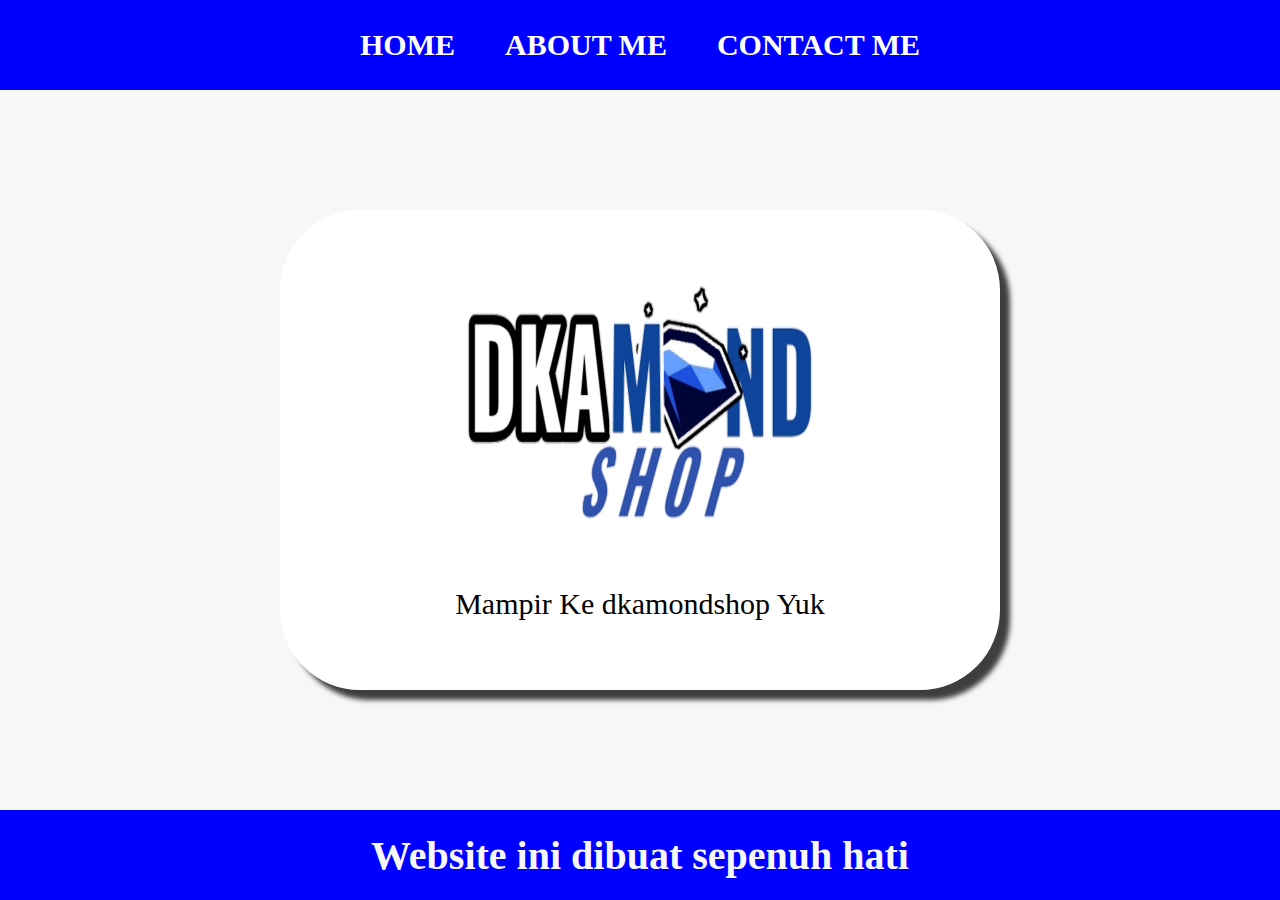
<file: index.html>
<html>
    <head>
        <title>WEB SAYA</title>
        <link rel="stylesheet" href="style.css" />
    </head>
    <body>
        <div class="container">
         <!-- NAVIGATION BAR -->
         <div class="navbar-container">
            <ul class="ul-navbar">
                <li class="li-navbar">
                    <a href="home.html" class="c-navbar">HOME</a>
                </li>
                <li class="li-navbar">
                    <a href="about.html" class="c-navbar">ABOUT ME</a>
                </li>
                <li class="li-navbar">
                    <a href="contac.html" class="c-navbar">CONTACT ME</a>
                    </li>
            </ul>
         </div>
         <!-- NAVIGATION BAR SELESAI -->
         
         <!-- CONTENT 1 -->
         <div class="container-content">
            <a href="https://dkamondshop.com" class="conten-2">
                <img src="dk1.png" class="img-content"/>
                <p>Mampir Ke dkamondshop Yuk</p>
            </a>
        </div>
         <!-- CONTENT 1 END -->
        
         <!-- FOOTER -->
         <div class="container-footer">
            <h1 class="h1-footer">Website ini dibuat sepenuh hati</h1>
        </div>
         <!-- FOOTER END -->
         </div>
         <script src="data.js"type="text/javascript"/>
      </body>
</html>
</file>
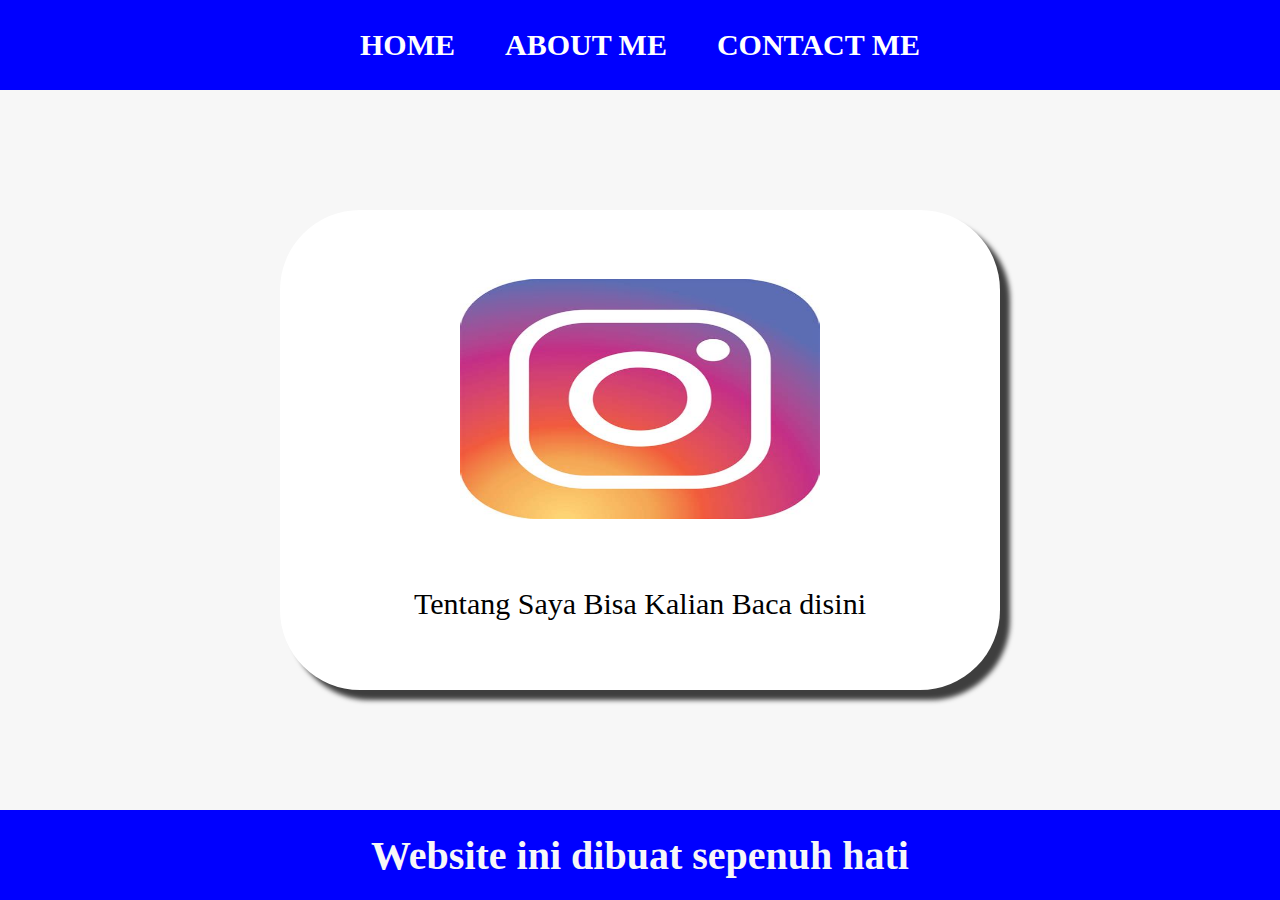
<file: about.html>
<html>
    <head>
        <title>WEB SAYA</title>
        <link rel="stylesheet" href="style.css" />
    </head>
    <body>
        <div class="container">
         <!-- NAVIGATION BAR -->
         <div class="navbar-container">
            <ul class="ul-navbar">
                <li class="li-navbar">
                    <a href="home.html" class="c-navbar">HOME</a>
                </li>
                <li class="li-navbar">
                    <a href="about.html" class="c-navbar">ABOUT ME</a>
                </li>
                <li class="li-navbar">
                    <a href="contac.html" class="c-navbar">CONTACT ME</a>
                    </li>
            </ul>
         </div>
         <!-- NAVIGATION BAR SELESAI -->
         
         <!-- CONTENT 1 -->
         <div class="container-content">
            <a href="https://instagram.com" class="conten-2">
                <img src="th (68).jpg" class="img-content"/>
                <p>Tentang Saya Bisa Kalian Baca disini</p>
            </a>
        </div>
         <!-- CONTENT 1 END -->
        
         <!-- FOOTER -->
         <div class="container-footer">
            <h1 class="h1-footer">Website ini dibuat sepenuh hati</h1>
        </div>
         <!-- FOOTER END -->
         </div>
    </body>
</html>
</file>
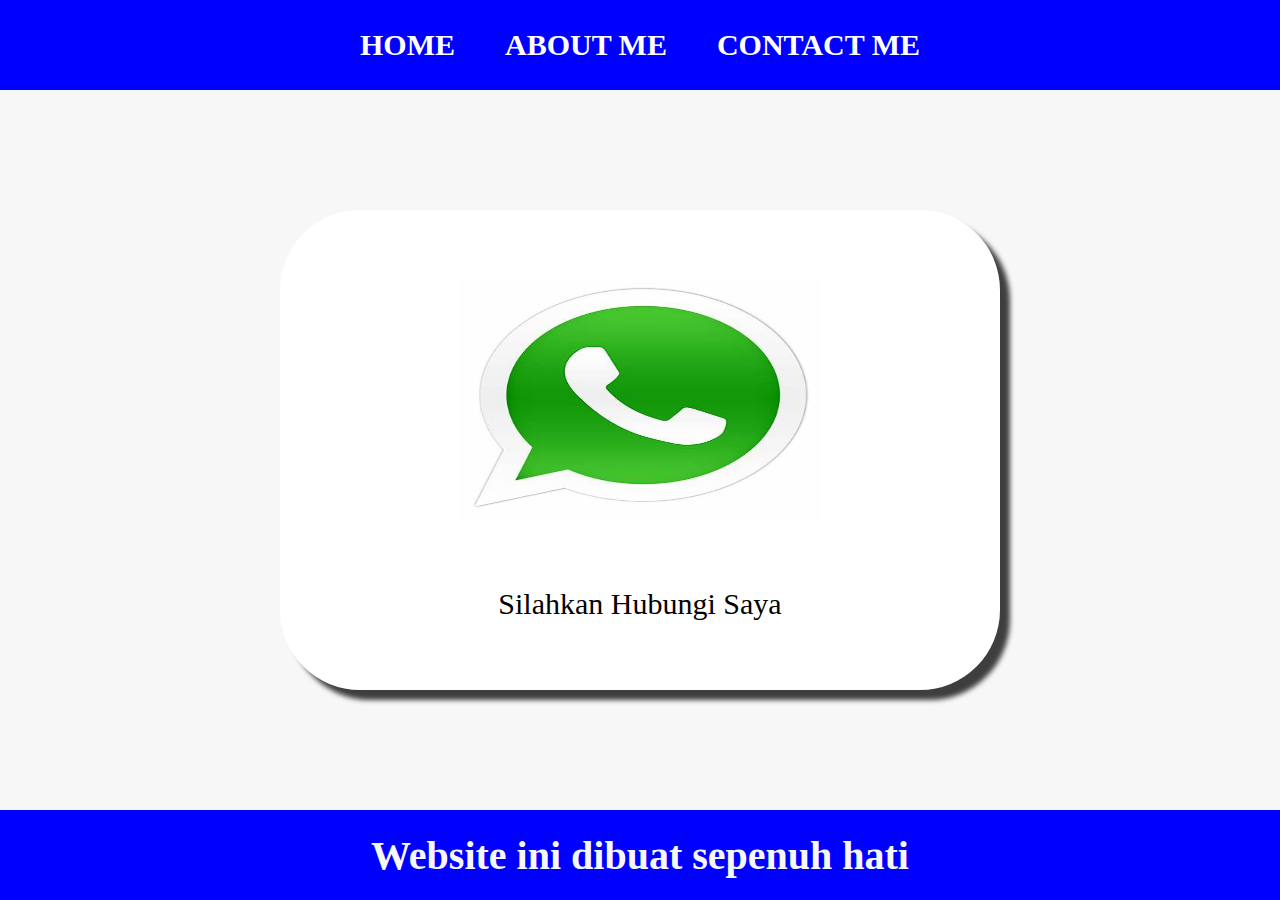
<file: contac.html>
<html>
    <head>
        <title>WEB SAYA</title>
        <link rel="stylesheet" href="style.css" />
    </head>
    <body>
        <div class="container">
         <!-- NAVIGATION BAR -->
         <div class="navbar-container">
            <ul class="ul-navbar">
                <li class="li-navbar">
                    <a href="home.html" class="c-navbar">HOME</a>
                </li>
                <li class="li-navbar">
                    <a href="about.html" class="c-navbar">ABOUT ME</a>
                </li>
                <li class="li-navbar">
                    <a href="contac.html" class="c-navbar">CONTACT ME</a>
                    </li>
            </ul>
         </div>
         <!-- NAVIGATION BAR SELESAI -->
         
         <!-- CONTENT 1 -->
         <div class="container-content">
            <a href="https://whatsapp.com" class="conten-2">
                <img src="th (69).jpg" class="img-content"/>
                <p>Silahkan Hubungi Saya</p>
            </a>
        </div>
         <!-- CONTENT 1 END -->
        
         <!-- FOOTER -->
         <div class="container-footer">
            <h1 class="h1-footer">Website ini dibuat sepenuh hati</h1>
        </div>
         <!-- FOOTER END -->
         </div>
    </body>
</html>
</file>
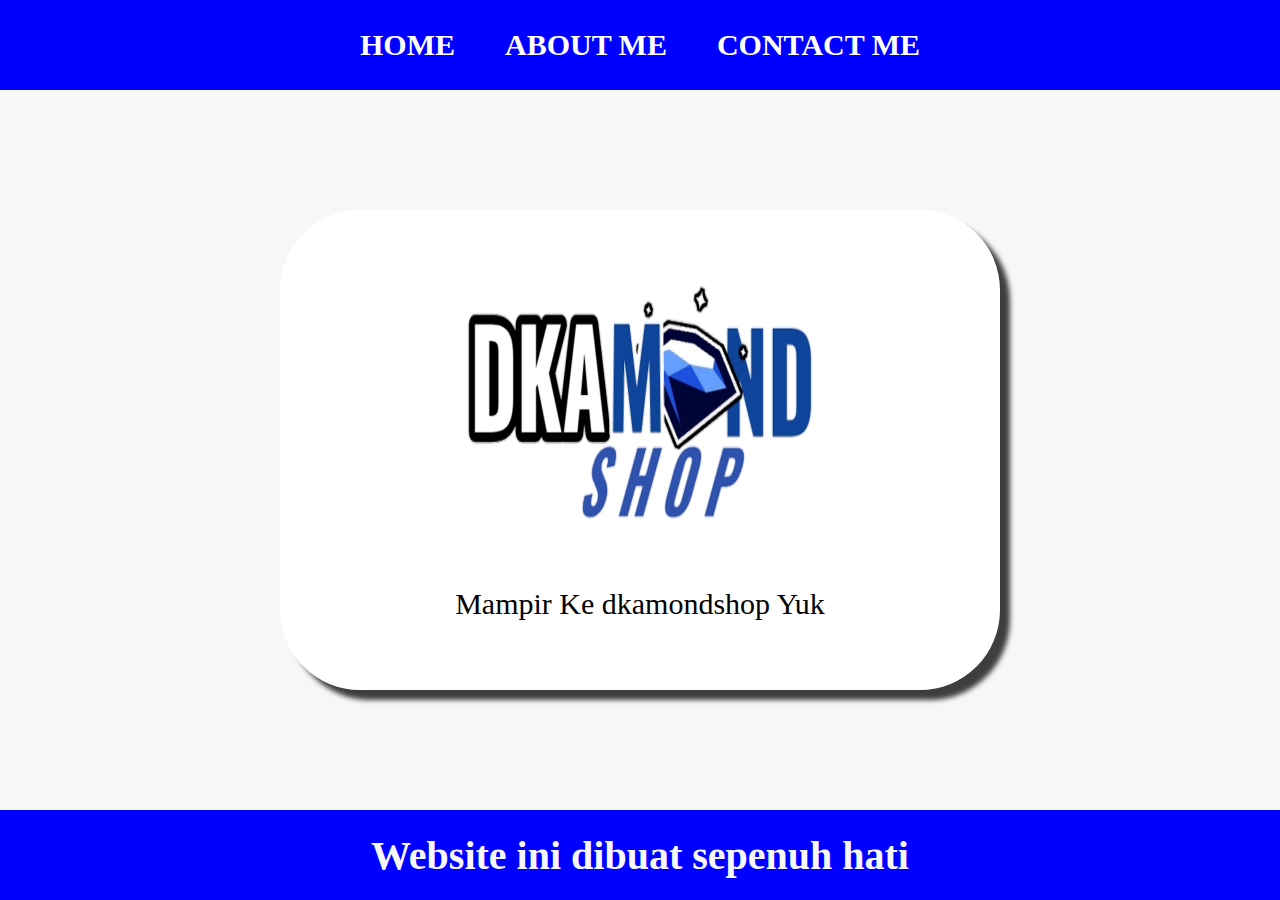
<file: home.html>
<html>
    <head>
        <title>WEB SAYA</title>
        <link rel="stylesheet" href="style.css" />
    </head>
    <body>
        <div class="container">
         <!-- NAVIGATION BAR -->
         <div class="navbar-container">
            <ul class="ul-navbar">
                <li class="li-navbar">
                    <a href="home.html" class="c-navbar">HOME</a>
                </li>
                <li class="li-navbar">
                    <a href="about.html" class="c-navbar">ABOUT ME</a>
                </li>
                <li class="li-navbar">
                    <a href="contac.html" class="c-navbar">CONTACT ME</a>
                    </li>
            </ul>
         </div>
         <!-- NAVIGATION BAR SELESAI -->
         
         <!-- CONTENT 1 -->
         <div class="container-content">
            <a href="https://dkamondshop.com" class="conten-2">
                <img src="dk1.png" class="img-content"/>
                <p>Mampir Ke dkamondshop Yuk</p>
            </a>
        </div>
         <!-- CONTENT 1 END -->
        
         <!-- FOOTER -->
         <div class="container-footer">
            <h1 class="h1-footer">Website ini dibuat sepenuh hati</h1>
        </div>
         <!-- FOOTER END -->
         </div>
    </body>
</html>
</file>
<file: style.css>
*,
html   {
margin: 0;
padding: 0;
}

.container   {
   
}
.navbar-container   {
    background-color: blue;
    width: 100%;
    height: 10vh;
}

.ul-navbar   {
    display: flex;
    height: 10vh;
    justify-content: center;
    align-items: center;
}

.li-navbar   {
    list-style-type: none;
    padding: 20px;
    margin: 5px;
    color: white;
    font-size: 30px;
}

.li-navbar:hover  {
  background-color: tomato;
  transition: .5s ease-in-out; 
  transition-delay: .3s;  
  border-radius: 8px;
}

.c-navbar   {
    color: white;
    text-decoration: none;
    font-weight: 800;
}

.container-content   {
    background-color: #f7f7f7;
    display: flex;
    justify-content: center;
    align-items: center;
    height: 80vh;
}

.conten-2 {
    background-color: white;
    width:720px ;
    height:480px ;
    color: black;
    text-decoration: none;
    font-size: 30px;
    display: flex;
    flex-direction: column;
    justify-content: space-evenly;
    align-items: center;
    border-radius: 80px;
    box-shadow: 10px 10px 5px 0px rgba(0,0,0,0.75);
-webkit-box-shadow: 10px 10px 5px 0px rgba(0,0,0,0.75);
-moz-box-shadow: 10px 10px 5px 0px rgba(0,0,0,0.75);
}

.img-content   {
    width: 50%;
    height: 50%;
}

.container-footer   {
height: 10vh;
background-color: blue;
display: flex;
justify-content: center;
align-items: center;
}

.h1-footer  {
    font-size: 40px;
    color: #f7f7f7;
}
</file>
